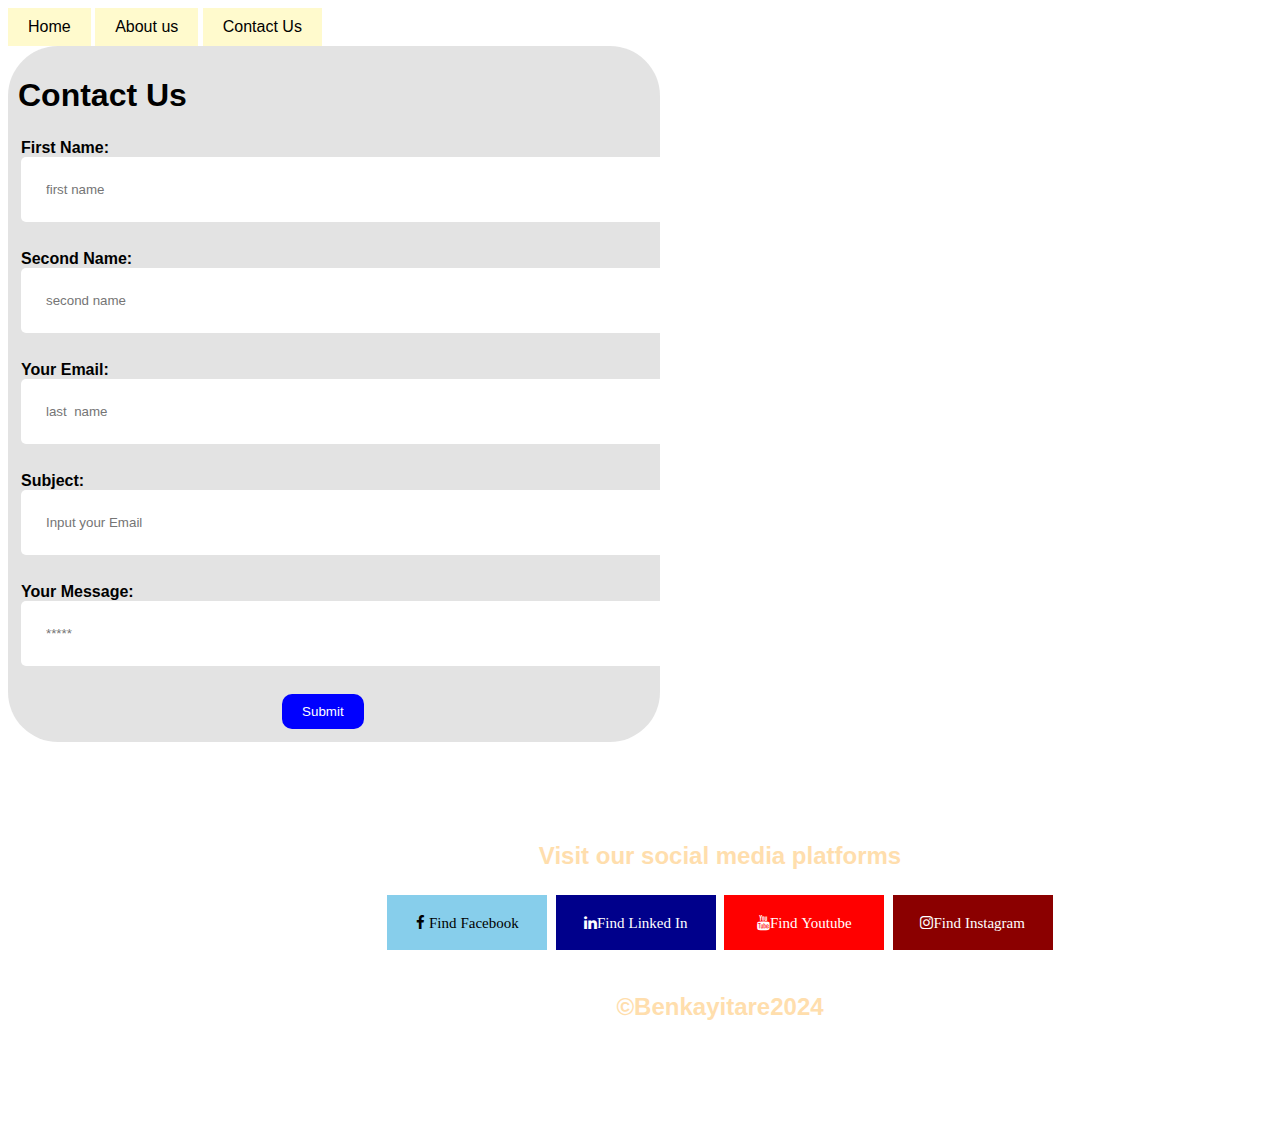
<file: Benjamin_Kayitare_session9_Social media.html>
<!DOCTYPE html>
<html>
<head>
	<meta charset="utf-8">
	<meta name="viewport" content="width=device-width, initial-scale=1">
	<link rel="stylesheet" href="https://cdnjs.cloudflare.com/ajax/libs/font-awesome/4.7.0/css/font-awesome.min.css">
	<title> Contact us Page</title>
	
	<style type="text/css">
		
    body {
      font-family: arial;
      background-image:url(https://learnandsupport.getolympus.com/sites/default/files/styles/hero_large/public/2020-10/amico_-_water_droplets_1.jpg?itok=kJ972xkJ)

    }

    h2 {
      text-align:center;
      color: navajowhite;
    }
    iframe {margin: right;
    	float: right;
    	width: 40%;

    }

    
    input[type="text"],
    input[type="email"],
    input[type="tel"],
    textarea {
      width: 200%;
      padding: 25px;
      margin-bottom: 24px;
      border: 5px;
      border-radius: 5px;
      box-sizing: border-box;
    }

    input[type="radio"] {
      margin-right: 5px;
    }

    input[type="submit"] {
      background-color: blue;
      color: white;
      padding: 10px 20px;
      border: none;
      border-radius: 10px;
      cursor: progress;
      float: right;
    }

    input[type="submit"]:hover {
      background-color: blue;

    }

    form {
      background-color:rgba(220, 220, 220, 0.8);;
      padding: 10px;
      border-radius: 50px;
      float: center;
      width: 50%; 
      margin: left;

      

    }
    #map {
      width: 200px;
      padding: 200px;
      length: 200px;
    }

    ul {
      list-style-type: none;
      overflow: hidden;
       position: fixed;
       top: 0;
      float: right;
      
    }

    li {
      float: center;
    }

    a {
      display: inline-block;
      padding: 10px 20px;
      text-decoration: inherit;
      color: black;
      background-color: lemonchiffon;

    }

    a:hover {
      background-color: greenyellow;
    }

      .fa {
    padding: 20px;
    font-size: 15px;
    width: 120px;
    text-align: center;
    text-decoration: none;
    margin: 5px 2px;
  }

  .fa:hover {
      opacity: 0.7;
  }
 .fa-facebook { background-color: skyblue;
  color: none;

 }
  .fa-linkedin {
    background: darkblue;
    color: white;
  }

  .fa-youtube {
    background: red;
    color: white;
  }
  
  .fa-instagram {
    background: darkred;
    color: white;
  }
      
  footer{background-color:#353F685;
  	float:initial;
  	width: 100%;
  	padding: 80px;
  	text-align: center;

  }
  </style>
</head>
<body>
  <div class="maps">
<iframe src="https://www.google.com/maps/embed?pb=!1m18!1m12!1m3!1d3987.054268814648!2d29.351169574805432!3d-2.132844597848144!2m3!1f0!2f0!3f0!3m2!1i1024!2i768!4f13.1!3m3!1m2!1s0x19dd2b394817d409%3A0x86edcf85503b536f!2sKepler%20-%20Kiziba%20Campus!5e0!3m2!1sen!2srw!4v1707912362147!5m2!1sen!2srw" width="600" height="450" style="border:0;" allowfullscreen="" loading="lazy" referrerpolicy="no-referrer-when-downgrade"></iframe>
</div>

<nav>
  <a href="Benjamin_Assignment8.html">Home</a></li>
  <a href="Assessment9.html">About us</a>
  <a href="Benjamin_Kayitare_session9_Social media.html">Contact Us</a></li>
</nav>
<form>
    <h1>Contact Us</h1>
    <table>
         <tr>
           <td><b>
              First Name:<br>
           
              <input type="text" placeholder="first name" name="">
            </td>
          </tr>
          <tr>
            <td><b>
              Second Name:<b>
                <input type="text" placeholder="second name" name="">
            </b>
            </td>
          </tr>
            <tr>
               <td><b>
               Your Email:<br>

            
              <input type="text" placeholder="last  name" name="">
             </td>
          </tr>
          <tr>
            <td><b>
              Subject:<br>

             
              <input type="text" placeholder="Input your Email" name="">
             </td>
          </tr>

          <tr>
            <td><b>
              Your Message:<br>

             
              <input type="text" placeholder="*****" name="">
             </td>
          </tr>
           <tr>
           <td>
             <input type="submit" value="Submit" name="">
            </td>
          </tr>
</table>

  </form>
  <footer>
  <h2>Visit our social media platforms</h2>

<a href="https://www.facebook.com/" class="fa fa-facebook"> Find Facebook </a>
<a href="https://www.linkedin.com/feed/" class="fa fa-linkedin">Find Linked In</a>
<a href="https://youtu.be/PIQfdD41SOQ" class="fa fa-youtube">Find Youtube</a>
<a href="https://www.instagram.com/" class="fa fa-instagram">Find Instagram</a><br><br>


<h2>&#169;Benkayitare2024</h2>
</footer>
</body>
</html>
</file>
